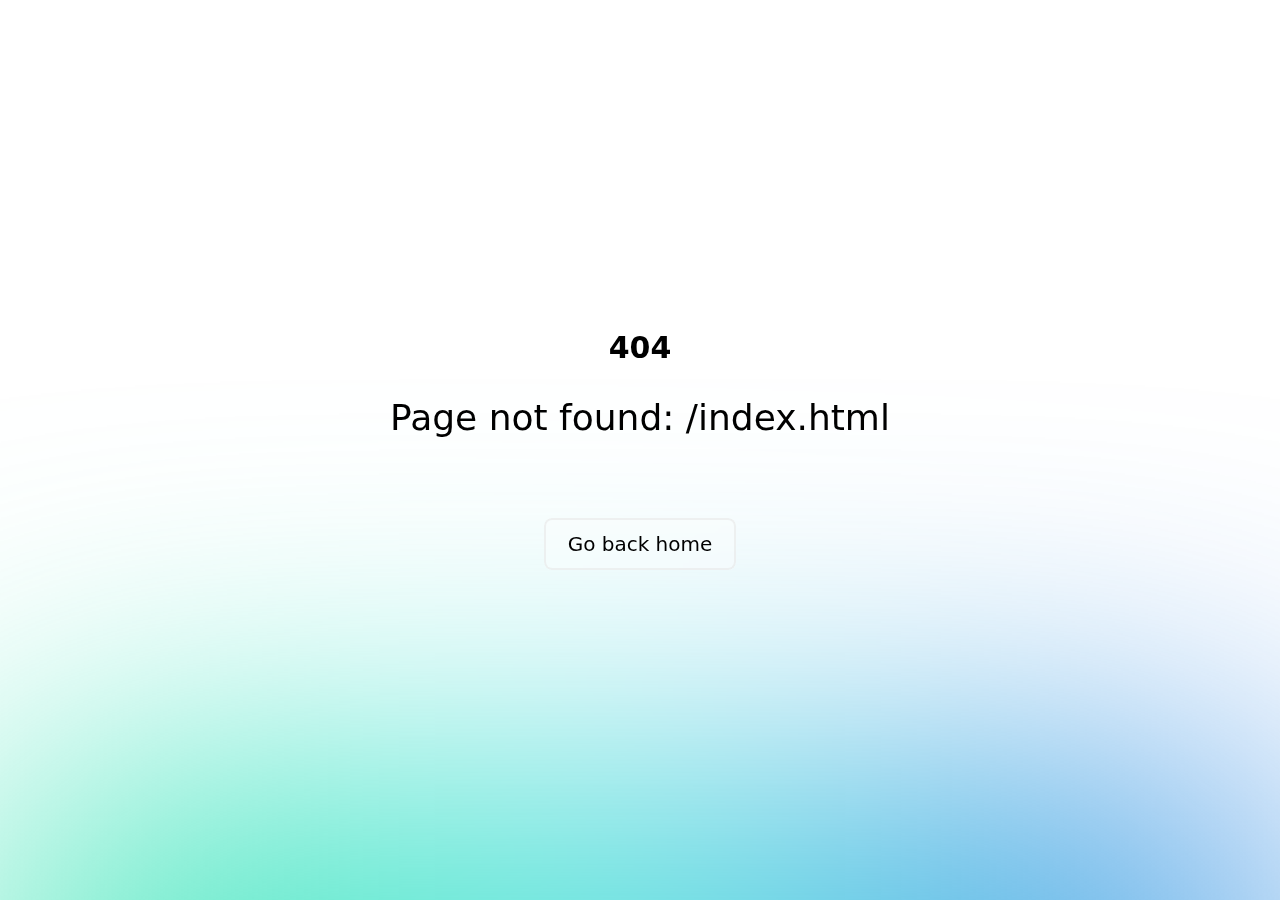
<file: index.html>
<!DOCTYPE html>
<html >

<head >
  <link rel="stylesheet" href="/nuxt/entry.bf97e6ea.css">
</head>

<body >
  <div id="__nuxt"></div><script>window.__NUXT__={serverRendered:false,config:{public:{MINDSWEEP_API_BASEURL:"https:\u002F\u002Fwww.mindsweep.online"},app:{baseURL:"\u002F",buildAssetsDir:"\u002Fnuxt\u002F",cdnURL:""}}}</script><script type="module" src="/nuxt/entry-7399b6c8.js"></script>
</body>

</html>
</file>
<file: nuxt/entry.bf97e6ea.css>
@import"https://fonts.googleapis.com/css2?family=Poppins:wght@400;500;700;900&display=swap";*,:before,:after{box-sizing:border-box;border-width:0;border-style:solid;border-color:currentColor}:before,:after{--tw-content: ""}html{line-height:1.5;-webkit-text-size-adjust:100%;-moz-tab-size:4;-o-tab-size:4;tab-size:4;font-family:Poppins,sans-serif}body{margin:0;line-height:inherit}hr{height:0;color:inherit;border-top-width:1px}abbr:where([title]){-webkit-text-decoration:underline dotted;text-decoration:underline dotted}h1,h2,h3,h4,h5,h6{font-size:inherit;font-weight:inherit}a{color:inherit;text-decoration:inherit}b,strong{font-weight:bolder}code,kbd,samp,pre{font-family:ui-monospace,SFMono-Regular,Menlo,Monaco,Consolas,Liberation Mono,Courier New,monospace;font-size:1em}small{font-size:80%}sub,sup{font-size:75%;line-height:0;position:relative;vertical-align:baseline}sub{bottom:-.25em}sup{top:-.5em}table{text-indent:0;border-color:inherit;border-collapse:collapse}button,input,optgroup,select,textarea{font-family:inherit;font-size:100%;line-height:inherit;color:inherit;margin:0;padding:0}button,select{text-transform:none}button,[type=button],[type=reset],[type=submit]{-webkit-appearance:button;background-color:transparent;background-image:none}:-moz-focusring{outline:auto}:-moz-ui-invalid{box-shadow:none}progress{vertical-align:baseline}::-webkit-inner-spin-button,::-webkit-outer-spin-button{height:auto}[type=search]{-webkit-appearance:textfield;outline-offset:-2px}::-webkit-search-decoration{-webkit-appearance:none}::-webkit-file-upload-button{-webkit-appearance:button;font:inherit}summary{display:list-item}blockquote,dl,dd,h1,h2,h3,h4,h5,h6,hr,figure,p,pre{margin:0}fieldset{margin:0;padding:0}legend{padding:0}ol,ul,menu{list-style:none;margin:0;padding:0}textarea{resize:vertical}input::-moz-placeholder,textarea::-moz-placeholder{opacity:1;color:#9ca3af}input:-ms-input-placeholder,textarea:-ms-input-placeholder{opacity:1;color:#9ca3af}input::placeholder,textarea::placeholder{opacity:1;color:#9ca3af}button,[role=button]{cursor:pointer}:disabled{cursor:default}img,svg,video,canvas,audio,iframe,embed,object{display:block;vertical-align:middle}img,video{max-width:100%;height:auto}[hidden]{display:none}*,:before,:after{--tw-translate-x: 0;--tw-translate-y: 0;--tw-rotate: 0;--tw-skew-x: 0;--tw-skew-y: 0;--tw-scale-x: 1;--tw-scale-y: 1;--tw-pan-x: ;--tw-pan-y: ;--tw-pinch-zoom: ;--tw-scroll-snap-strictness: proximity;--tw-ordinal: ;--tw-slashed-zero: ;--tw-numeric-figure: ;--tw-numeric-spacing: ;--tw-numeric-fraction: ;--tw-ring-inset: ;--tw-ring-offset-width: 0px;--tw-ring-offset-color: #fff;--tw-ring-color: rgb(59 130 246 / .5);--tw-ring-offset-shadow: 0 0 #0000;--tw-ring-shadow: 0 0 #0000;--tw-shadow: 0 0 #0000;--tw-shadow-colored: 0 0 #0000;--tw-blur: ;--tw-brightness: ;--tw-contrast: ;--tw-grayscale: ;--tw-hue-rotate: ;--tw-invert: ;--tw-saturate: ;--tw-sepia: ;--tw-drop-shadow: ;--tw-backdrop-blur: ;--tw-backdrop-brightness: ;--tw-backdrop-contrast: ;--tw-backdrop-grayscale: ;--tw-backdrop-hue-rotate: ;--tw-backdrop-invert: ;--tw-backdrop-opacity: ;--tw-backdrop-saturate: ;--tw-backdrop-sepia: }.row-nm{margin-left:auto;margin-right:auto;max-width:64rem}.row-lg{margin-left:auto;margin-right:auto;max-width:90rem}.row-xl{margin-left:auto;margin-right:auto;max-width:120rem}.default-transition{transition:.25s ease-in-out}.gutter-wrapper{margin-left:-.5rem;margin-right:-.5rem}@media (min-width: 64rem){.gutter-wrapper{margin-left:-1rem;margin-right:-1rem}}.gutter{padding-left:.5rem;padding-right:.5rem}@media (min-width: 64rem){.gutter{padding-left:1rem;padding-right:1rem}}.g-px{padding-left:1rem;padding-right:1rem}@media (min-width: 64rem){.g-px{padding-left:3rem;padding-right:3rem}}.g-mb{margin-bottom:4rem}@media (min-width: 64rem){.g-mb{margin-bottom:6rem}}html{scroll-behavior:smooth}body{--tw-bg-opacity: 1;background-color:rgb(40 42 54 / var(--tw-bg-opacity))}#app{position:relative;display:flex;min-height:100vh;flex-direction:column;align-items:stretch}main{flex-grow:1}header,main,footer{flex-shrink:0}body{font-family:Poppins,sans-serif;line-height:1.5;--tw-text-opacity: 1;color:rgb(248 248 242 / var(--tw-text-opacity))}h1{font-size:1.875rem!important;line-height:2.25rem!important;font-weight:900!important;text-transform:uppercase!important}h2{margin-bottom:.5rem!important;font-size:1.25rem!important;line-height:1.75rem!important;font-weight:700!important;text-transform:uppercase!important}h3{margin-bottom:1rem!important;font-weight:500!important;text-transform:uppercase!important}p:not(:last-child){padding-bottom:1rem}p+h2,p h3{padding-top:1rem}ul{list-style:disc}ol{list-style:decimal}ul,ol{padding-left:1.5rem}ul:not(:last-child),ol:not(:last-child){padding-bottom:1rem}a{outline:2px solid transparent;outline-offset:2px}button{display:inline-block;border-radius:.25rem;--tw-bg-opacity: 1;background-color:rgb(189 147 249 / var(--tw-bg-opacity));padding:.75rem 1.5rem;--tw-text-opacity: 1;color:rgb(40 42 54 / var(--tw-text-opacity))}form .form-group{margin-bottom:1rem}form label{display:block}form input[type=text],form input[type=search]{border-radius:.25rem;--tw-bg-opacity: 1;background-color:rgb(68 71 90 / var(--tw-bg-opacity));padding:.75rem 1.5rem;--tw-text-opacity: 1;color:rgb(248 248 242 / var(--tw-text-opacity));outline:2px solid transparent;outline-offset:2px}header{--tw-shadow: 0 20px 25px -5px rgb(0 0 0 / .1), 0 8px 10px -6px rgb(0 0 0 / .1);--tw-shadow-colored: 0 20px 25px -5px var(--tw-shadow-color), 0 8px 10px -6px var(--tw-shadow-color);box-shadow:var(--tw-ring-offset-shadow, 0 0 #0000),var(--tw-ring-shadow, 0 0 #0000),var(--tw-shadow)}header .notification{display:block;width:100%;--tw-bg-opacity: 1;background-color:rgb(189 147 249 / var(--tw-bg-opacity));padding-top:1rem;padding-bottom:1rem;text-align:center;--tw-text-opacity: 1;color:rgb(40 42 54 / var(--tw-text-opacity))}header .notification span{-webkit-text-decoration-line:underline;text-decoration-line:underline}header .nav-bar{align-items:center;justify-content:space-between;padding-top:1rem;padding-bottom:1rem}@media (min-width: 48rem){header .nav-bar{display:flex}header .nav-bar__buttons>.button:not(:last-child){margin-right:1rem}}@media (max-width: 47.9375rem){header .nav-bar__buttons .button{display:none}}header .nav-bar__buttons .button{height:100%;border-radius:.25rem;--tw-bg-opacity: 1;background-color:rgb(139 233 253 / var(--tw-bg-opacity));padding:.5rem 1rem;--tw-text-opacity: 1;color:rgb(40 42 54 / var(--tw-text-opacity));transition-property:color,background-color,border-color,fill,stroke,opacity,box-shadow,transform,filter,-webkit-text-decoration-color,-webkit-backdrop-filter;transition-property:color,background-color,border-color,text-decoration-color,fill,stroke,opacity,box-shadow,transform,filter,backdrop-filter;transition-property:color,background-color,border-color,text-decoration-color,fill,stroke,opacity,box-shadow,transform,filter,backdrop-filter,-webkit-text-decoration-color,-webkit-backdrop-filter;transition-duration:.25s;transition-timing-function:cubic-bezier(.4,0,.2,1)}header .nav-bar__buttons .button:hover{--tw-bg-opacity: 1;background-color:rgb(255 184 108 / var(--tw-bg-opacity))}footer{padding-bottom:2rem}footer .credits{display:flex;flex-wrap:wrap;align-items:center;border-top-width:1px;--tw-border-opacity: 1;border-color:rgb(248 248 242 / var(--tw-border-opacity));padding-top:2rem;font-size:.875rem;--tw-text-opacity: 1;color:rgb(248 248 242 / var(--tw-text-opacity))}@media (max-width: 47.9375rem){footer .credits>div{width:100%;text-align:center}footer .credits>div:not(:last-child){margin-bottom:1rem}}@media (min-width: 48rem){footer .credits>div{width:33.333333%}footer .credits__pages{display:flex}footer .credits__pages a:not(:last-child){margin-right:1.5rem}}footer .credits__pages a{display:block}footer .credits__pages a:not(:last-child){margin-bottom:1rem}@media (min-width: 48rem){footer .credits__pages a{margin-bottom:0}footer .credits__copy{text-align:center}footer .credits__inspired{text-align:right}}footer .credits a{--tw-text-opacity: 1;color:rgb(189 147 249 / var(--tw-text-opacity));transition-property:color,background-color,border-color,fill,stroke,opacity,box-shadow,transform,filter,-webkit-text-decoration-color,-webkit-backdrop-filter;transition-property:color,background-color,border-color,text-decoration-color,fill,stroke,opacity,box-shadow,transform,filter,backdrop-filter;transition-property:color,background-color,border-color,text-decoration-color,fill,stroke,opacity,box-shadow,transform,filter,backdrop-filter,-webkit-text-decoration-color,-webkit-backdrop-filter;transition-duration:.25s;transition-timing-function:cubic-bezier(.4,0,.2,1)}footer .credits a:hover{--tw-text-opacity: 1;color:rgb(139 233 253 / var(--tw-text-opacity))}.static{position:static}.absolute{position:absolute}.relative{position:relative}.top-0{top:0px}.left-0{left:0px}.m-auto{margin:auto}.mx-2{margin-left:.5rem;margin-right:.5rem}.mb-2{margin-bottom:.5rem}.mb-4{margin-bottom:1rem}.block{display:block}.inline-block{display:inline-block}.flex{display:flex}.table{display:table}.grid{display:grid}.hidden{display:none}.h-full{height:100%}.min-h-screen{min-height:100vh}.w-full{width:100%}.max-w-constraint-nm{max-width:64rem}.max-w-constraint-lg{max-width:90rem}.max-w-constraint-xl{max-width:120rem}.flex-shrink{flex-shrink:1}.cursor-pointer{cursor:pointer}.grid-cols-1{grid-template-columns:repeat(1,minmax(0,1fr))}.flex-col{flex-direction:column}.flex-wrap{flex-wrap:wrap}.items-center{align-items:center}.justify-center{justify-content:center}.justify-between{justify-content:space-between}.gap-4{gap:1rem}.gap-6{gap:1.5rem}.truncate{overflow:hidden;text-overflow:ellipsis;white-space:nowrap}.rounded{border-radius:.25rem}.rounded-full{border-radius:9999px}.rounded-br-lg{border-bottom-right-radius:.5rem}.rounded-tl-lg{border-top-left-radius:.5rem}.border-2{border-width:2px}.border-t{border-top-width:1px}.border-white{--tw-border-opacity: 1;border-color:rgb(248 248 242 / var(--tw-border-opacity))}.border-gray{--tw-border-opacity: 1;border-color:rgb(68 71 90 / var(--tw-border-opacity))}.border-cyan{--tw-border-opacity: 1;border-color:rgb(139 233 253 / var(--tw-border-opacity))}.border-green{--tw-border-opacity: 1;border-color:rgb(80 250 123 / var(--tw-border-opacity))}.border-orange{--tw-border-opacity: 1;border-color:rgb(255 184 108 / var(--tw-border-opacity))}.border-pink{--tw-border-opacity: 1;border-color:rgb(255 121 198 / var(--tw-border-opacity))}.border-purple{--tw-border-opacity: 1;border-color:rgb(189 147 249 / var(--tw-border-opacity))}.border-red{--tw-border-opacity: 1;border-color:rgb(255 85 85 / var(--tw-border-opacity))}.border-yellow{--tw-border-opacity: 1;border-color:rgb(248 250 140 / var(--tw-border-opacity))}.bg-purple{--tw-bg-opacity: 1;background-color:rgb(189 147 249 / var(--tw-bg-opacity))}.bg-cyan{--tw-bg-opacity: 1;background-color:rgb(139 233 253 / var(--tw-bg-opacity))}.bg-gray{--tw-bg-opacity: 1;background-color:rgb(68 71 90 / var(--tw-bg-opacity))}.bg-transparent{background-color:transparent}.bg-yellow{--tw-bg-opacity: 1;background-color:rgb(248 250 140 / var(--tw-bg-opacity))}.p-10{padding:2.5rem}.py-4{padding-top:1rem;padding-bottom:1rem}.px-4{padding-left:1rem;padding-right:1rem}.py-2{padding-top:.5rem;padding-bottom:.5rem}.px-6{padding-left:1.5rem;padding-right:1.5rem}.py-3{padding-top:.75rem;padding-bottom:.75rem}.py-1{padding-top:.25rem;padding-bottom:.25rem}.text-center{text-align:center}.font-sans{font-family:Poppins,sans-serif}.text-14{font-size:.875rem}.text-3xl{font-size:1.875rem;line-height:2.25rem}.text-xl{font-size:1.25rem;line-height:1.75rem}.text-xs{font-size:.75rem;line-height:1rem}.font-black{font-weight:900}.font-bold{font-weight:700}.font-medium{font-weight:500}.uppercase{text-transform:uppercase}.tracking-wide{letter-spacing:.025em}.text-white{--tw-text-opacity: 1;color:rgb(248 248 242 / var(--tw-text-opacity))}.text-purple{--tw-text-opacity: 1;color:rgb(189 147 249 / var(--tw-text-opacity))}.text-black{--tw-text-opacity: 1;color:rgb(40 42 54 / var(--tw-text-opacity))}.text-gray{--tw-text-opacity: 1;color:rgb(68 71 90 / var(--tw-text-opacity))}.filter{filter:var(--tw-blur) var(--tw-brightness) var(--tw-contrast) var(--tw-grayscale) var(--tw-hue-rotate) var(--tw-invert) var(--tw-saturate) var(--tw-sepia) var(--tw-drop-shadow)}.transition{transition-property:color,background-color,border-color,fill,stroke,opacity,box-shadow,transform,filter,-webkit-text-decoration-color,-webkit-backdrop-filter;transition-property:color,background-color,border-color,text-decoration-color,fill,stroke,opacity,box-shadow,transform,filter,backdrop-filter;transition-property:color,background-color,border-color,text-decoration-color,fill,stroke,opacity,box-shadow,transform,filter,backdrop-filter,-webkit-text-decoration-color,-webkit-backdrop-filter;transition-timing-function:cubic-bezier(.4,0,.2,1);transition-duration:.15s}.duration-250{transition-duration:.25s}.store-list .filters-wrapper{margin-bottom:3rem}@media (min-width: 64rem){.store-list .filters-wrapper{display:flex;align-items:center;justify-content:space-between}}.store-list .filters-wrapper .store-filters{margin-bottom:1rem;gap:1.5rem}@media (min-width: 48rem){.store-list .filters-wrapper .store-filters{display:flex}}@media (min-width: 64rem){.store-list .filters-wrapper .store-filters{margin-bottom:0}}.store-list .filters-wrapper .store-filters__region fieldset,.store-list .filters-wrapper .store-filters__product-types fieldset{display:flex;flex-wrap:wrap;gap:1rem}.store-list .filters-wrapper .store-filters__region fieldset button,.store-list .filters-wrapper .store-filters__product-types fieldset button{cursor:pointer;border-radius:9999px;border-width:2px;--tw-border-opacity: 1;border-color:rgb(68 71 90 / var(--tw-border-opacity));background-color:transparent;padding:.25rem 1rem;font-size:.75rem;line-height:1rem;font-weight:500;text-transform:uppercase;letter-spacing:.025em;--tw-text-opacity: 1;color:rgb(68 71 90 / var(--tw-text-opacity));transition-property:color,background-color,border-color,fill,stroke,opacity,box-shadow,transform,filter,-webkit-text-decoration-color,-webkit-backdrop-filter;transition-property:color,background-color,border-color,text-decoration-color,fill,stroke,opacity,box-shadow,transform,filter,backdrop-filter;transition-property:color,background-color,border-color,text-decoration-color,fill,stroke,opacity,box-shadow,transform,filter,backdrop-filter,-webkit-text-decoration-color,-webkit-backdrop-filter;transition-duration:.25s;transition-timing-function:cubic-bezier(.4,0,.2,1)}.store-list .filters-wrapper .store-filters__region fieldset button.region-north-america:hover,.store-list .filters-wrapper .store-filters__product-types fieldset button.region-north-america:hover{--tw-border-opacity: 1;border-color:rgb(139 233 253 / var(--tw-border-opacity));--tw-text-opacity: 1;color:rgb(139 233 253 / var(--tw-text-opacity))}.store-list .filters-wrapper .store-filters__region fieldset button.region-north-america.active,.store-list .filters-wrapper .store-filters__product-types fieldset button.region-north-america.active{--tw-border-opacity: 1;border-color:rgb(139 233 253 / var(--tw-border-opacity));--tw-bg-opacity: 1;background-color:rgb(139 233 253 / var(--tw-bg-opacity))}.store-list .filters-wrapper .store-filters__region fieldset button.region-south-america:hover,.store-list .filters-wrapper .store-filters__product-types fieldset button.region-south-america:hover{--tw-border-opacity: 1;border-color:rgb(80 250 123 / var(--tw-border-opacity));--tw-text-opacity: 1;color:rgb(80 250 123 / var(--tw-text-opacity))}.store-list .filters-wrapper .store-filters__region fieldset button.region-south-america.active,.store-list .filters-wrapper .store-filters__product-types fieldset button.region-south-america.active{--tw-border-opacity: 1;border-color:rgb(80 250 123 / var(--tw-border-opacity));--tw-bg-opacity: 1;background-color:rgb(80 250 123 / var(--tw-bg-opacity))}.store-list .filters-wrapper .store-filters__region fieldset button.region-europe:hover,.store-list .filters-wrapper .store-filters__product-types fieldset button.region-europe:hover{--tw-border-opacity: 1;border-color:rgb(255 184 108 / var(--tw-border-opacity));--tw-text-opacity: 1;color:rgb(255 184 108 / var(--tw-text-opacity))}.store-list .filters-wrapper .store-filters__region fieldset button.region-europe.active,.store-list .filters-wrapper .store-filters__product-types fieldset button.region-europe.active{--tw-border-opacity: 1;border-color:rgb(255 184 108 / var(--tw-border-opacity));--tw-bg-opacity: 1;background-color:rgb(255 184 108 / var(--tw-bg-opacity))}.store-list .filters-wrapper .store-filters__region fieldset button.region-asia:hover,.store-list .filters-wrapper .store-filters__product-types fieldset button.region-asia:hover{--tw-border-opacity: 1;border-color:rgb(255 121 198 / var(--tw-border-opacity));--tw-text-opacity: 1;color:rgb(255 121 198 / var(--tw-text-opacity))}.store-list .filters-wrapper .store-filters__region fieldset button.region-asia.active,.store-list .filters-wrapper .store-filters__product-types fieldset button.region-asia.active{--tw-border-opacity: 1;border-color:rgb(255 121 198 / var(--tw-border-opacity));--tw-bg-opacity: 1;background-color:rgb(255 121 198 / var(--tw-bg-opacity))}.store-list .filters-wrapper .store-filters__region fieldset button.region-oceania:hover,.store-list .filters-wrapper .store-filters__product-types fieldset button.region-oceania:hover{--tw-border-opacity: 1;border-color:rgb(189 147 249 / var(--tw-border-opacity));--tw-text-opacity: 1;color:rgb(189 147 249 / var(--tw-text-opacity))}.store-list .filters-wrapper .store-filters__region fieldset button.region-oceania.active,.store-list .filters-wrapper .store-filters__product-types fieldset button.region-oceania.active{--tw-border-opacity: 1;border-color:rgb(189 147 249 / var(--tw-border-opacity));--tw-bg-opacity: 1;background-color:rgb(189 147 249 / var(--tw-bg-opacity))}.store-list .filters-wrapper .store-filters__region fieldset button.region-africa:hover,.store-list .filters-wrapper .store-filters__product-types fieldset button.region-africa:hover{--tw-border-opacity: 1;border-color:rgb(255 85 85 / var(--tw-border-opacity));--tw-text-opacity: 1;color:rgb(255 85 85 / var(--tw-text-opacity))}.store-list .filters-wrapper .store-filters__region fieldset button.region-africa.active,.store-list .filters-wrapper .store-filters__product-types fieldset button.region-africa.active{--tw-border-opacity: 1;border-color:rgb(255 85 85 / var(--tw-border-opacity));--tw-bg-opacity: 1;background-color:rgb(255 85 85 / var(--tw-bg-opacity))}.store-list .filters-wrapper .store-filters__region fieldset button.active:hover,.store-list .filters-wrapper .store-filters__product-types fieldset button.active:hover{--tw-text-opacity: 1;color:rgb(68 71 90 / var(--tw-text-opacity))}@media (max-width: 47.9375rem){.store-list .filters-wrapper .store-filters__region{margin-bottom:1rem}}.store-list .filters-wrapper .store-filters__product-types button:hover{--tw-border-opacity: 1;border-color:rgb(248 250 140 / var(--tw-border-opacity));--tw-text-opacity: 1;color:rgb(248 250 140 / var(--tw-text-opacity))}.store-list .filters-wrapper .store-filters__product-types button.active{--tw-border-opacity: 1;border-color:rgb(248 250 140 / var(--tw-border-opacity));--tw-bg-opacity: 1;background-color:rgb(248 250 140 / var(--tw-bg-opacity))}.store-list .filters-wrapper .search-from input[type=search]{width:100%}@media (min-width: 64rem){.store-list .filters-wrapper .search-from input[type=search]{width:auto}}.store-list .stores{margin-bottom:2rem;display:grid;grid-template-columns:repeat(1,minmax(0,1fr));gap:1.5rem}@media (min-width: 48rem){.store-list .stores{grid-template-columns:repeat(2,minmax(0,1fr))}}@media (min-width: 64rem){.store-list .stores{grid-template-columns:repeat(3,minmax(0,1fr))}}.store-list .stores{margin-bottom:3rem}@media (min-width: 90rem){.store-list .stores{grid-template-columns:repeat(4,minmax(0,1fr))}}@media (min-width: 120rem){.store-list .stores{grid-template-columns:repeat(5,minmax(0,1fr))}}.store-list .stores__single.europe .store-snippet{border-width:2px;--tw-border-opacity: 1;border-color:rgb(255 184 108 / var(--tw-border-opacity))}.store-list .stores__single.europe .store-snippet__country{--tw-bg-opacity: 1;background-color:rgb(255 184 108 / var(--tw-bg-opacity))}.store-list .stores__single.asia .store-snippet{border-width:2px;--tw-border-opacity: 1;border-color:rgb(255 121 198 / var(--tw-border-opacity))}.store-list .stores__single.asia .store-snippet__country{--tw-bg-opacity: 1;background-color:rgb(255 121 198 / var(--tw-bg-opacity))}.store-list .stores__single.oceania .store-snippet{border-width:2px;--tw-border-opacity: 1;border-color:rgb(189 147 249 / var(--tw-border-opacity))}.store-list .stores__single.oceania .store-snippet__country{--tw-bg-opacity: 1;background-color:rgb(189 147 249 / var(--tw-bg-opacity))}.store-list .stores__single.north-america .store-snippet{border-width:2px;--tw-border-opacity: 1;border-color:rgb(139 233 253 / var(--tw-border-opacity))}.store-list .stores__single.north-america .store-snippet__country{--tw-bg-opacity: 1;background-color:rgb(139 233 253 / var(--tw-bg-opacity))}.store-list .stores__single.south-america .store-snippet{border-width:2px;--tw-border-opacity: 1;border-color:rgb(80 250 123 / var(--tw-border-opacity))}.store-list .stores__single.south-america .store-snippet__country{--tw-bg-opacity: 1;background-color:rgb(80 250 123 / var(--tw-bg-opacity))}.store-list .stores__single.africa .store-snippet{border-width:2px;--tw-border-opacity: 1;border-color:rgb(255 85 85 / var(--tw-border-opacity))}.store-list .stores__single.africa .store-snippet__country{--tw-bg-opacity: 1;background-color:rgb(255 85 85 / var(--tw-bg-opacity))}.store-list .stores__single .store-snippet{position:relative;border-bottom-right-radius:.5rem;border-top-left-radius:.5rem;padding:2.5rem}.store-list .stores__single .store-snippet__country{position:absolute;top:0px;left:0px;border-bottom-right-radius:.5rem;padding:.25rem 1rem;font-size:.75rem;line-height:1rem;font-weight:500;text-transform:uppercase;letter-spacing:.025em;--tw-text-opacity: 1;color:rgb(40 42 54 / var(--tw-text-opacity))}.store-list .stores__single .store-snippet__image-wrapper{width:80%;height:50px;margin:auto;margin-bottom:2.5rem;display:flex;align-items:center;justify-content:center}.store-list .stores__single .store-snippet__image-wrapper img{max-width:100%;max-height:100%}.store-list .stores__single .store-snippet__title{text-align:center}.store-list .stores__single .store-snippet__products{display:flex;flex-wrap:wrap;justify-content:center}.store-list .stores__single .store-snippet__products span{margin-left:.5rem;margin-right:.5rem;border-radius:9999px;border-width:2px;--tw-border-opacity: 1;border-color:rgb(68 71 90 / var(--tw-border-opacity));padding:.25rem 1rem;font-size:.75rem;line-height:1rem;font-weight:500;text-transform:uppercase;letter-spacing:.025em;--tw-text-opacity: 1;color:rgb(68 71 90 / var(--tw-text-opacity))}.store-list .pagination{display:flex;align-items:center;justify-content:center}.store-list .pagination__pages{margin-left:1rem;margin-right:1rem}@media (max-width: 47.9375rem){.mdd\:w-full{width:100%}.mdd\:text-center{text-align:center}}@media (min-width: 48rem){.md\:flex{display:flex}}@media (min-width: 64rem){.nm\:flex{display:flex}.nm\:justify-between{justify-content:space-between}}@media (min-width: 90rem){.lg\:grid-cols-4{grid-template-columns:repeat(4,minmax(0,1fr))}}.bg-white[data-v-011aae6d]{--tw-bg-opacity:1;background-color:rgba(255,255,255,var(--tw-bg-opacity))}.cursor-pointer[data-v-011aae6d]{cursor:pointer}.flex[data-v-011aae6d]{display:flex}.grid[data-v-011aae6d]{display:-ms-grid;display:grid}.place-content-center[data-v-011aae6d]{place-content:center}.items-center[data-v-011aae6d]{align-items:center}.justify-center[data-v-011aae6d]{justify-content:center}.font-sans[data-v-011aae6d]{font-family:ui-sans-serif,system-ui,-apple-system,BlinkMacSystemFont,Segoe UI,Roboto,Helvetica Neue,Arial,Noto Sans,sans-serif,"Apple Color Emoji","Segoe UI Emoji",Segoe UI Symbol,"Noto Color Emoji"}.font-medium[data-v-011aae6d]{font-weight:500}.font-light[data-v-011aae6d]{font-weight:300}.text-8xl[data-v-011aae6d]{font-size:6rem;line-height:1}.text-xl[data-v-011aae6d]{font-size:1.25rem;line-height:1.75rem}.leading-tight[data-v-011aae6d]{line-height:1.25}.mb-8[data-v-011aae6d]{margin-bottom:2rem}.mb-16[data-v-011aae6d]{margin-bottom:4rem}.max-w-520px[data-v-011aae6d]{max-width:520px}.min-h-screen[data-v-011aae6d]{min-height:100vh}.overflow-hidden[data-v-011aae6d]{overflow:hidden}.px-8[data-v-011aae6d]{padding-left:2rem;padding-right:2rem}.py-2[data-v-011aae6d]{padding-top:.5rem;padding-bottom:.5rem}.px-4[data-v-011aae6d]{padding-left:1rem;padding-right:1rem}.fixed[data-v-011aae6d]{position:fixed}.left-0[data-v-011aae6d]{left:0px}.right-0[data-v-011aae6d]{right:0px}.text-center[data-v-011aae6d]{text-align:center}.text-black[data-v-011aae6d]{--tw-text-opacity:1;color:rgba(0,0,0,var(--tw-text-opacity))}.antialiased[data-v-011aae6d]{-webkit-font-smoothing:antialiased;-moz-osx-font-smoothing:grayscale}.w-full[data-v-011aae6d]{width:100%}.z-10[data-v-011aae6d]{z-index:10}.z-20[data-v-011aae6d]{z-index:20}@media (min-width: 640px){.sm\:text-4xl[data-v-011aae6d]{font-size:2.25rem;line-height:2.5rem}.sm\:text-xl[data-v-011aae6d]{font-size:1.25rem;line-height:1.75rem}.sm\:text-10xl[data-v-011aae6d]{font-size:10rem;line-height:1}.sm\:px-0[data-v-011aae6d]{padding-left:0;padding-right:0}.sm\:py-3[data-v-011aae6d]{padding-top:.75rem;padding-bottom:.75rem}.sm\:px-6[data-v-011aae6d]{padding-left:1.5rem;padding-right:1.5rem}}@media (prefers-color-scheme: dark){.dark\:bg-black[data-v-011aae6d]{--tw-bg-opacity:1;background-color:rgba(0,0,0,var(--tw-bg-opacity))}.dark\:text-white[data-v-011aae6d]{--tw-text-opacity:1;color:rgba(255,255,255,var(--tw-text-opacity))}}.spotlight[data-v-011aae6d]{background:linear-gradient(45deg,#00DC82 0%,#36E4DA 50%,#0047E1 100%);filter:blur(20vh);height:40vh;bottom:-30vh}.gradient-border[data-v-011aae6d]{position:relative;border-radius:.5rem;-webkit-backdrop-filter:blur(10px);backdrop-filter:blur(10px)}@media (prefers-color-scheme: light){.gradient-border[data-v-011aae6d]{background-color:#ffffff4d}.gradient-border[data-v-011aae6d]:before{background:linear-gradient(90deg,#e2e2e2 0%,#e2e2e2 25%,#00DC82 50%,#36E4DA 75%,#0047E1 100%)}}@media (prefers-color-scheme: dark){.gradient-border[data-v-011aae6d]{background-color:#1414144d}.gradient-border[data-v-011aae6d]:before{background:linear-gradient(90deg,#303030 0%,#303030 25%,#00DC82 50%,#36E4DA 75%,#0047E1 100%)}}.gradient-border[data-v-011aae6d]:before{content:"";position:absolute;top:0;left:0;right:0;bottom:0;border-radius:.5rem;padding:2px;width:100%;background-size:400% auto;opacity:.5;transition:background-position .3s ease-in-out,opacity .2s ease-in-out;-webkit-mask:linear-gradient(#fff 0 0) content-box,linear-gradient(#fff 0 0);mask:linear-gradient(#fff 0 0) content-box,linear-gradient(#fff 0 0);-webkit-mask-composite:xor;mask-composite:exclude}.gradient-border[data-v-011aae6d]:hover:before{background-position:-50% 0;opacity:1}.bg-white[data-v-6aee6495]{--tw-bg-opacity:1;background-color:rgba(255,255,255,var(--tw-bg-opacity))}.grid[data-v-6aee6495]{display:-ms-grid;display:grid}.place-content-center[data-v-6aee6495]{place-content:center}.font-sans[data-v-6aee6495]{font-family:ui-sans-serif,system-ui,-apple-system,BlinkMacSystemFont,Segoe UI,Roboto,Helvetica Neue,Arial,Noto Sans,sans-serif,"Apple Color Emoji","Segoe UI Emoji",Segoe UI Symbol,"Noto Color Emoji"}.font-medium[data-v-6aee6495]{font-weight:500}.font-light[data-v-6aee6495]{font-weight:300}.h-1\/2[data-v-6aee6495]{height:50%}.text-8xl[data-v-6aee6495]{font-size:6rem;line-height:1}.text-xl[data-v-6aee6495]{font-size:1.25rem;line-height:1.75rem}.leading-tight[data-v-6aee6495]{line-height:1.25}.mb-8[data-v-6aee6495]{margin-bottom:2rem}.mb-16[data-v-6aee6495]{margin-bottom:4rem}.max-w-520px[data-v-6aee6495]{max-width:520px}.min-h-screen[data-v-6aee6495]{min-height:100vh}.overflow-hidden[data-v-6aee6495]{overflow:hidden}.px-8[data-v-6aee6495]{padding-left:2rem;padding-right:2rem}.fixed[data-v-6aee6495]{position:fixed}.left-0[data-v-6aee6495]{left:0px}.right-0[data-v-6aee6495]{right:0px}.-bottom-1\/2[data-v-6aee6495]{bottom:-50%}.text-center[data-v-6aee6495]{text-align:center}.text-black[data-v-6aee6495]{--tw-text-opacity:1;color:rgba(0,0,0,var(--tw-text-opacity))}.antialiased[data-v-6aee6495]{-webkit-font-smoothing:antialiased;-moz-osx-font-smoothing:grayscale}@media (min-width: 640px){.sm\:text-4xl[data-v-6aee6495]{font-size:2.25rem;line-height:2.5rem}.sm\:text-10xl[data-v-6aee6495]{font-size:10rem;line-height:1}.sm\:px-0[data-v-6aee6495]{padding-left:0;padding-right:0}}@media (prefers-color-scheme: dark){.dark\:bg-black[data-v-6aee6495]{--tw-bg-opacity:1;background-color:rgba(0,0,0,var(--tw-bg-opacity))}.dark\:text-white[data-v-6aee6495]{--tw-text-opacity:1;color:rgba(255,255,255,var(--tw-text-opacity))}}.spotlight[data-v-6aee6495]{background:linear-gradient(45deg,#00DC82 0%,#36E4DA 50%,#0047E1 100%);filter:blur(20vh)}.bg-white[data-v-693cabb2]{--tw-bg-opacity:1;background-color:rgba(255,255,255,var(--tw-bg-opacity))}.bg-black\/5[data-v-693cabb2]{--tw-bg-opacity:.05;background-color:rgba(0,0,0,var(--tw-bg-opacity))}.rounded-t-md[data-v-693cabb2]{border-top-left-radius:.375rem;border-top-right-radius:.375rem}.flex[data-v-693cabb2]{display:flex}.flex-col[data-v-693cabb2]{flex-direction:column}.flex-1[data-v-693cabb2]{flex:1 1 0%}.font-sans[data-v-693cabb2]{font-family:ui-sans-serif,system-ui,-apple-system,BlinkMacSystemFont,Segoe UI,Roboto,Helvetica Neue,Arial,Noto Sans,sans-serif,"Apple Color Emoji","Segoe UI Emoji",Segoe UI Symbol,"Noto Color Emoji"}.font-medium[data-v-693cabb2]{font-weight:500}.font-light[data-v-693cabb2]{font-weight:300}.h-auto[data-v-693cabb2]{height:auto}.text-xl[data-v-693cabb2]{font-size:1.25rem;line-height:1.75rem}.text-6xl[data-v-693cabb2]{font-size:3.75rem;line-height:1}.leading-tight[data-v-693cabb2]{line-height:1.25}.mb-8[data-v-693cabb2]{margin-bottom:2rem}.mb-6[data-v-693cabb2]{margin-bottom:1.5rem}.min-h-screen[data-v-693cabb2]{min-height:100vh}.overflow-y-auto[data-v-693cabb2]{overflow-y:auto}.p-8[data-v-693cabb2]{padding:2rem}.px-10[data-v-693cabb2]{padding-left:2.5rem;padding-right:2.5rem}.pt-14[data-v-693cabb2]{padding-top:3.5rem}.fixed[data-v-693cabb2]{position:fixed}.left-0[data-v-693cabb2]{left:0px}.right-0[data-v-693cabb2]{right:0px}.text-black[data-v-693cabb2]{--tw-text-opacity:1;color:rgba(0,0,0,var(--tw-text-opacity))}.antialiased[data-v-693cabb2]{-webkit-font-smoothing:antialiased;-moz-osx-font-smoothing:grayscale}.z-10[data-v-693cabb2]{z-index:10}@media (min-width: 640px){.sm\:text-8xl[data-v-693cabb2]{font-size:6rem;line-height:1}.sm\:text-2xl[data-v-693cabb2]{font-size:1.5rem;line-height:2rem}}@media (prefers-color-scheme: dark){.dark\:bg-black[data-v-693cabb2]{--tw-bg-opacity:1;background-color:rgba(0,0,0,var(--tw-bg-opacity))}.dark\:bg-white\/10[data-v-693cabb2]{--tw-bg-opacity:.1;background-color:rgba(255,255,255,var(--tw-bg-opacity))}.dark\:text-white[data-v-693cabb2]{--tw-text-opacity:1;color:rgba(255,255,255,var(--tw-text-opacity))}}.spotlight[data-v-693cabb2]{background:linear-gradient(45deg,#00DC82 0%,#36E4DA 50%,#0047E1 100%);opacity:.8;filter:blur(30vh);height:60vh;bottom:-40vh}
</file>
